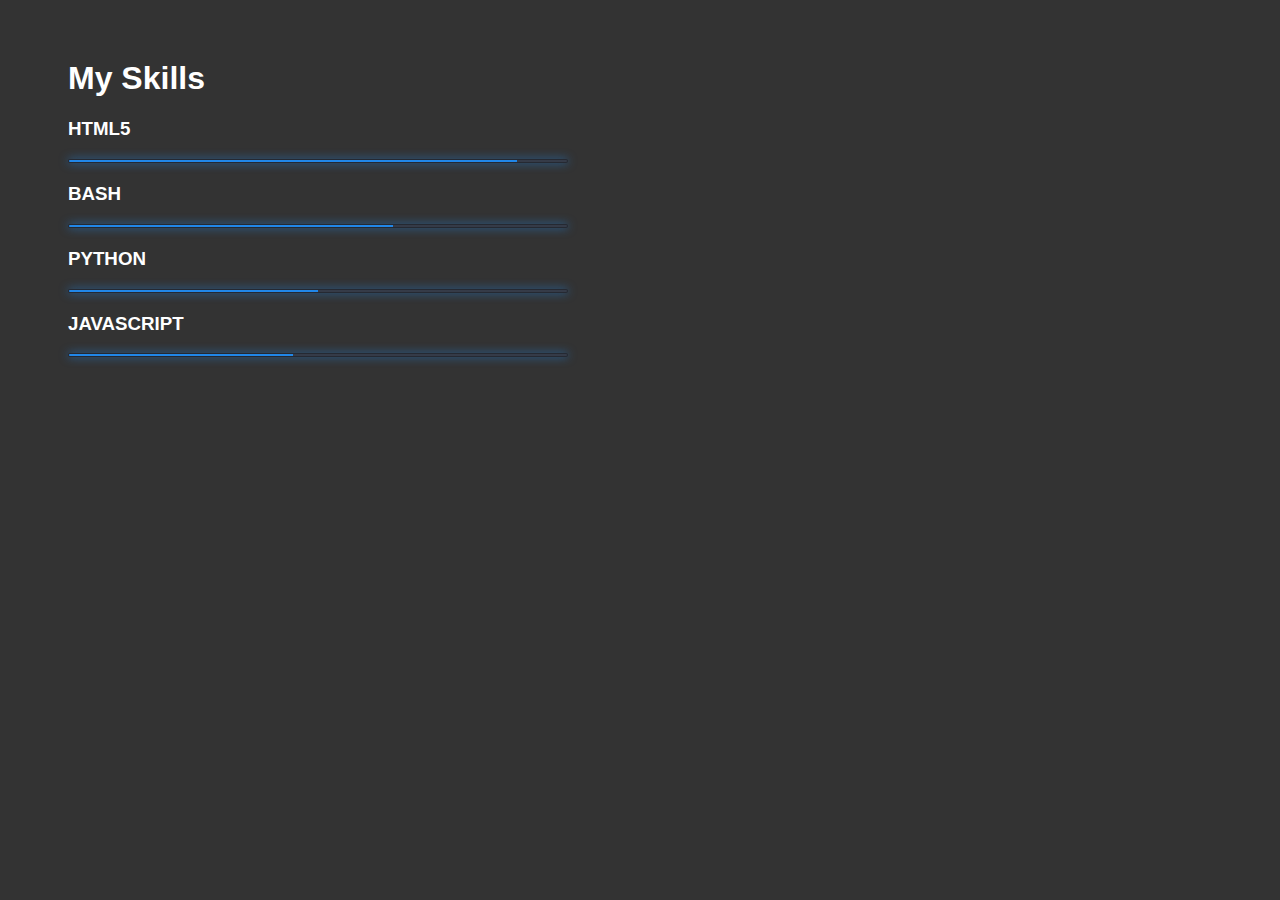
<file: progress.html>
<!DOCTYPE html>
<html lang="en">
<head>
    <link rel="stylesheet" href="style.css">

<title>Skills</title>
</head>
<body>
<div class="skills">
<h1>My Skills</h1>
<li>
 <h3>HTML5</h3><span class="bar"><span class="html"></span></span>
</li>

<li>
 <h3>BASH</h3><span class="bar"><span class="bash"></span></span> 
</li>  

<li>
 <h3>PYTHON</h3><span class="bar"><span class="python"></span></span>  
</li>  

<li>
 <h3>JAVASCRIPT</h3><span class="bar"><span class="javascript"></span></span>   
</li>  

</div>
</body>
</html>
</file>
<file: style.css>
*{
	font-family: sans-serif;
	list-style: none;
	padding: 0;
}

body{
	background: #333;
}

.skills{
	width: 500px;
	margin: 60px;
	color: white;
}

.skills li{
	margin: 20px 0;
}

.bar{
	background: #353b48;
	display: block;
	height: 2px;
	border: 1px solid rgba(0,0,0,0.3);
	border-radius: 3px;
	overflow: hidden;
	box-shadow: 0 0 10px #2187e7b3;
}

.bar span{

	height: 2px;
	float: left;
	background: #2187e8;
}

.html{
	width: 90%;
	animation: html 2s;
}

.bash{
	width: 65%;
	animation: bash 2s;
}

.python{
	width: 50%;
	animation: python 2s;
}

.javascript{
	width: 45%;
	animation: javascript 2s;
}

@keyframes html {
	0%{
		width: 0%;
	}
	100%{
		width: 90%;
	}
}

@keyframes bash {
	0%{
		width: 0%;
	}
	100%{
		width: 60%;
	}
}

@keyframes python {
	0%{
		width: 0%;
	}
	100%{
		width: 50%;
	}
}


@keyframes  javascript{
	0%{
		width: 0%;
	}
	100%{
		width: 40%;
	}
}
</file>
